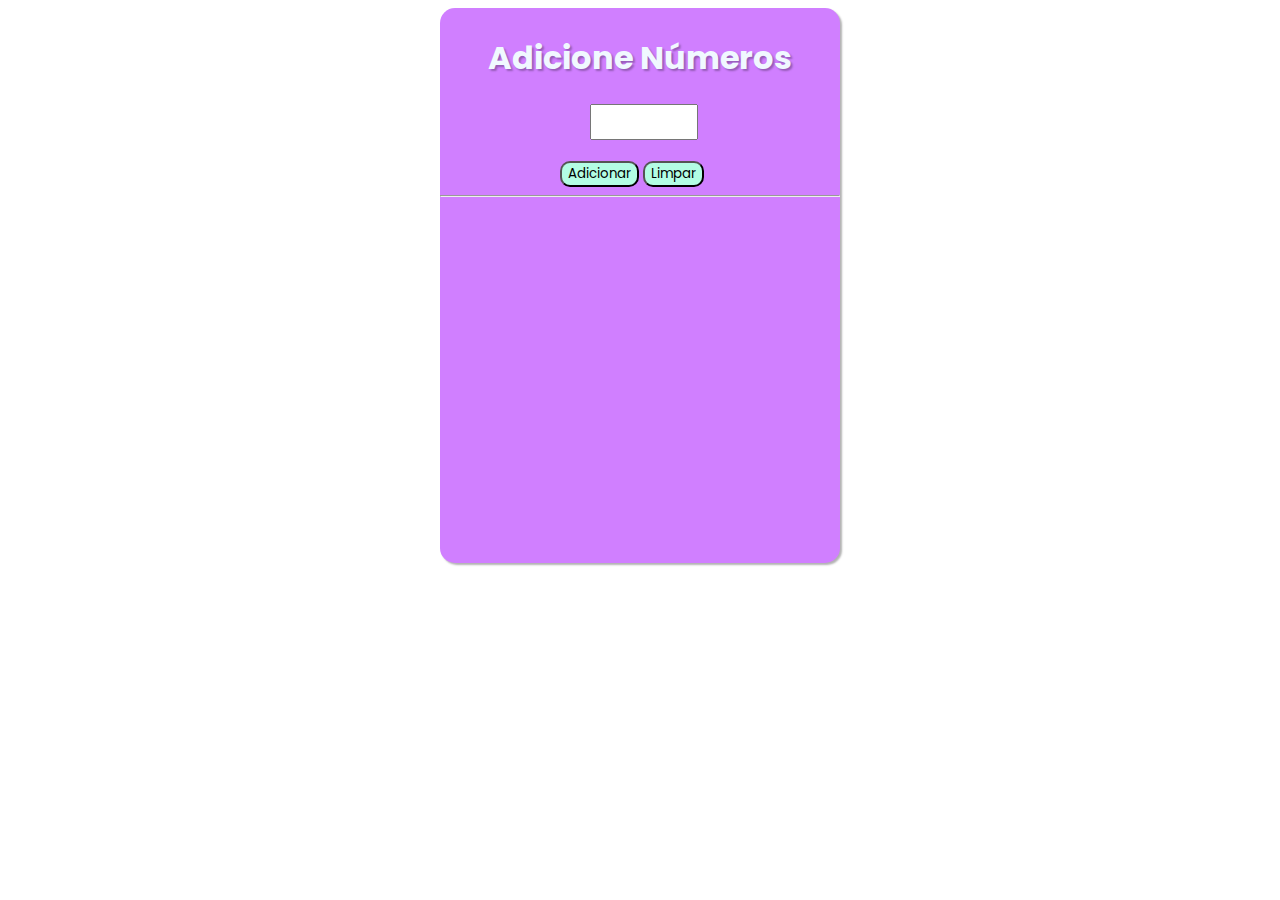
<file: index.html>
<!DOCTYPE html>
<html lang="pt-br">
<head>
    <meta charset="UTF-8">
    <meta http-equiv="X-UA-Compatible" content="IE=edge">
    <meta name="viewport" content="width=device-width, initial-scale=1.0">
    <title>Lista</title>
    <link rel="stylesheet" type="text/css" href="stylesheet.css" media="screen" />

</head>
<body>
 <section>
    <h1>Adicione Números</h1>
    <input type="number" id="num"> <br>
    <input type="button" id="btnadc" value="Adicionar" onclick="adicionar()">
    <input type="button" id="btnlimp" value="Limpar" onclick="limpar()">
    <hr>

    <div id="res">
    
        <ul id="ulelement">
         <!-- 
            Resultado
            
            <button type="button" value="Remover" id="btnremove" onclick="remover()">
           <a id="x">X</a>
        -->
        </ul>
        
    </div>
 </section>
    <script src="sript.js"></script>
</body>
</html>
</file>
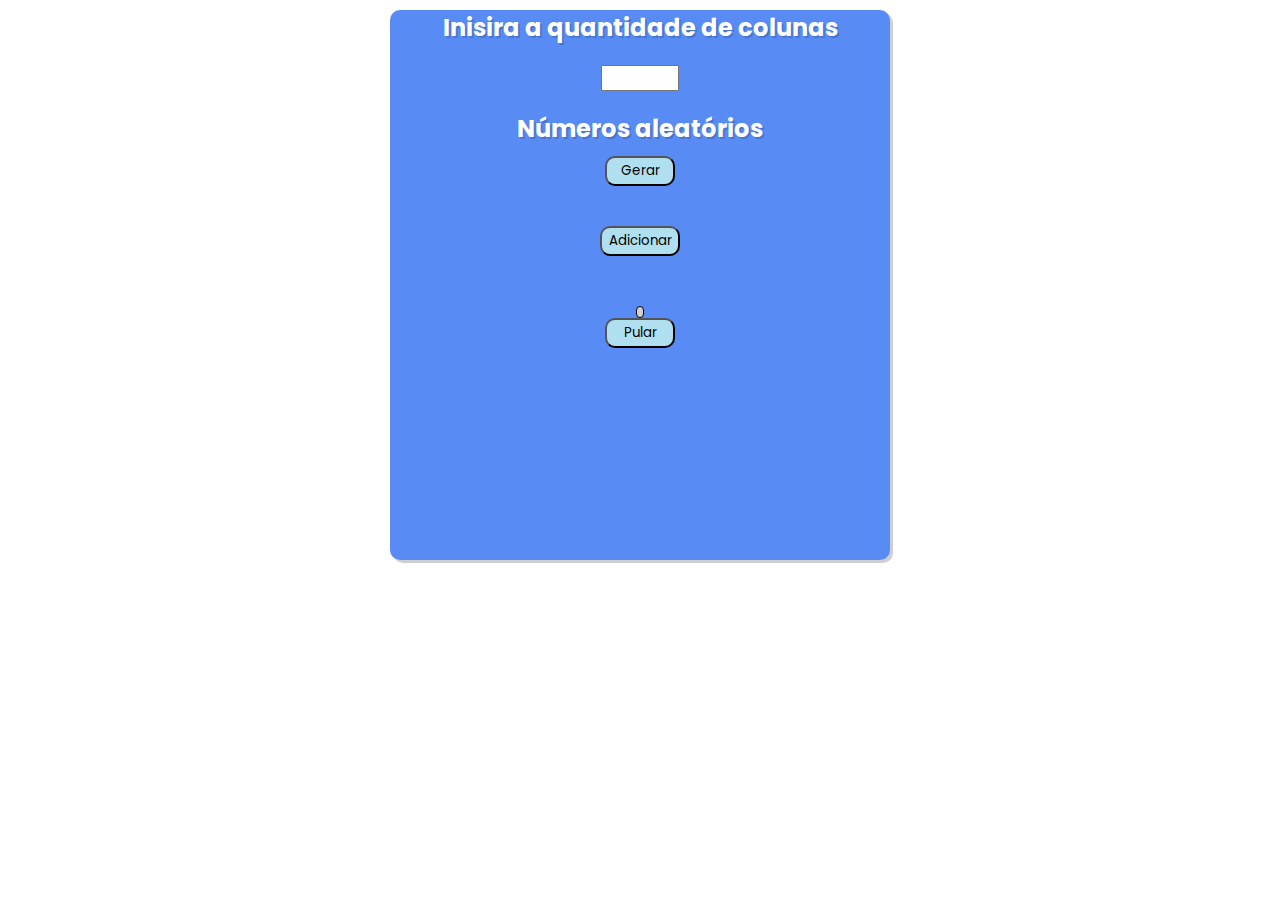
<file: exc02/index.html>
<!DOCTYPE html>
<html lang="pt-br">
<head>
    <meta charset="UTF-8">
    <meta http-equiv="X-UA-Compatible" content="IE=edge">
    <meta name="viewport" content="width=device-width, initial-scale=1.0">
    <title>Tabela numérica</title>
     
    <link rel="stylesheet" type="text/css" href="stylesheet.css" media="screen" />
    
</head>
<body>
    <div id="res">
        <h1>Inisira a quantidade de colunas</h1>
        <input type="number" id="colunas"><div id="rescol"></div>
       
        <h1>Números aleatórios</h1>
        <button id="btn">Gerar</button>
        <div id="pre"></div>
    
        <button id="btnadc">Adicionar</button>

    
    <div id="table">
        <table>
            <thead>
                <tr>
                    <th id="col"></th>
                </tr>
            </thead>
            <tbody>
                <tr>
                    <td id="num"></td>
                </tr>
            </tbody>
            
        </table>
    </div>
    <button id="btnp" onclick="pular()">Pular</button>
</div> 
    
    <script src="script.js"></script>
</body>
</html>
</file>
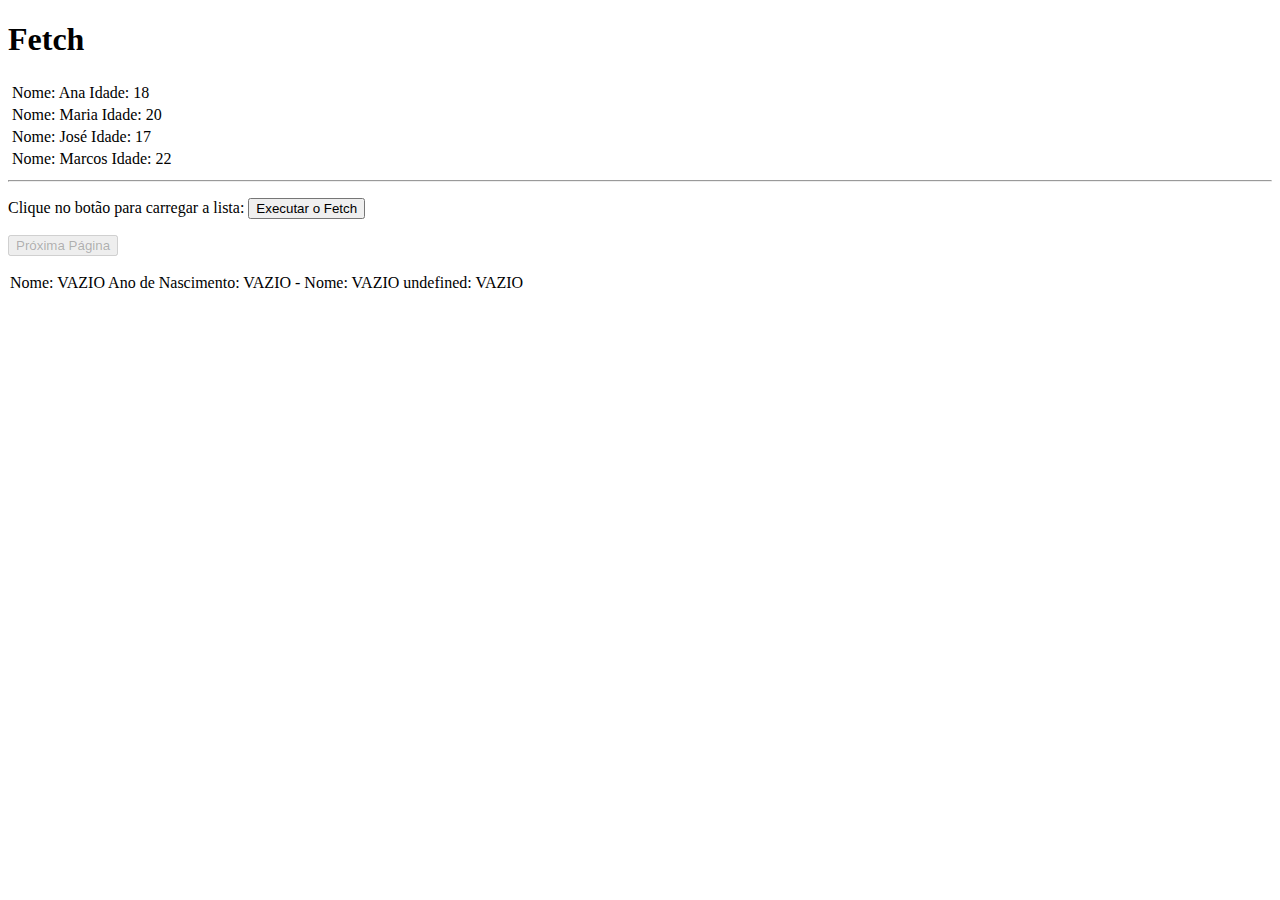
<file: exc04/index.html>
<!DOCTYPE html>
<html lang="pt-BR">
  <head>
    <meta charset="UTF-8" />
    <title>Fetch</title>
    <script src="script.js" defer></script>
  </head>
  <body>
    <h1>Fetch</h1>
    <table id="lista"></table>
    <hr />
    <p>
      Clique no botão para carregar a lista:
      <button id="btFetch">Executar o Fetch</button>
    </p>
    <p>
      <button id="btProxPag">Próxima Página</button>
    </p>
    <table id="listaFetch">
      <thead>
        <tr>
          <th>Nome</th>
          <th>Ano de Nascimento</th>
        </tr>
      </thead>
      <tbody>
        <tr>
          <td>VAZIO</td>
          <td>VAZIO</td>
        </tr>
        </tbody>
    </table>
  </body>
</html>
</file>
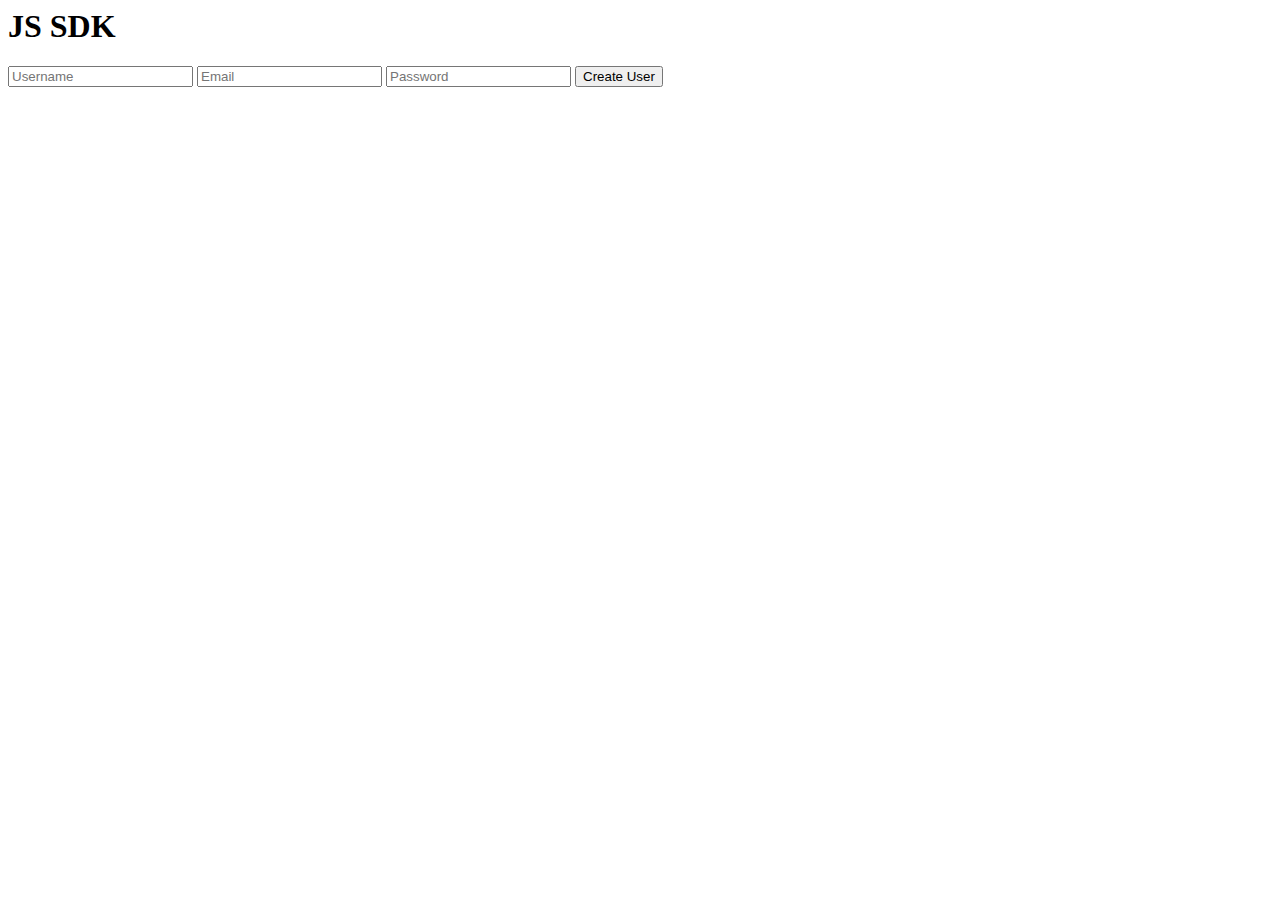
<file: exc05/index.html>
<html>
  <head>
    <meta charset="utf-8" />
    <!-- This is the minified production version of parse js -->
    <script
      type="text/javascript"
      src="https://npmcdn.com/parse/dist/parse.min.js"
    ></script>
  </head>
  <body>
    <h1>JS SDK</h1>
    <input id="username" type="text" placeholder="Username" />
    <input id="email" type="email" placeholder="Email" />
    <input id="password" type="password" placeholder="Password" />
    <button id="createButton">Create User</button>
  </body>
  <script>
    // Initialize Parse
    Parse.initialize("YOUR_PARSE_APP_ID", "YOUR_PARSE_JS_KEY"); //PASTE HERE YOUR Back4App APPLICATION ID AND YOUR JavaScript KEY
    Parse.serverURL = "https://parseapi.back4app.com/";

    // Create a new User
    async function createParseUser() {
      // Creates a new Parse "User" object, which is created by default in your Parse app
      let user = new Parse.User();
      // Set the input values to the new "User" object
      user.set("username", document.getElementById("username").value);
      user.set("email", document.getElementById("email").value);
      user.set("password", document.getElementById("password").value);
      try {
        // Call the save method, which returns the saved object if successful
        user = await user.save();
        if (user !== null) {
          // Notify the success by getting the attributes from the "User" object, by using the get method (the id attribute needs to be accessed directly, though)
          alert(
            `New object created with success! ObjectId: ${
              user.id
            }, ${user.get("username")}`
          );
        }
      } catch (error) {
        alert(`Error: ${error.message}`);
      }
    }

    // Add on click listener to call the create parse user function
    document.getElementById("createButton").addEventListener("click", async function () {
      createParseUser();
    });
  </script>
</html>
</file>
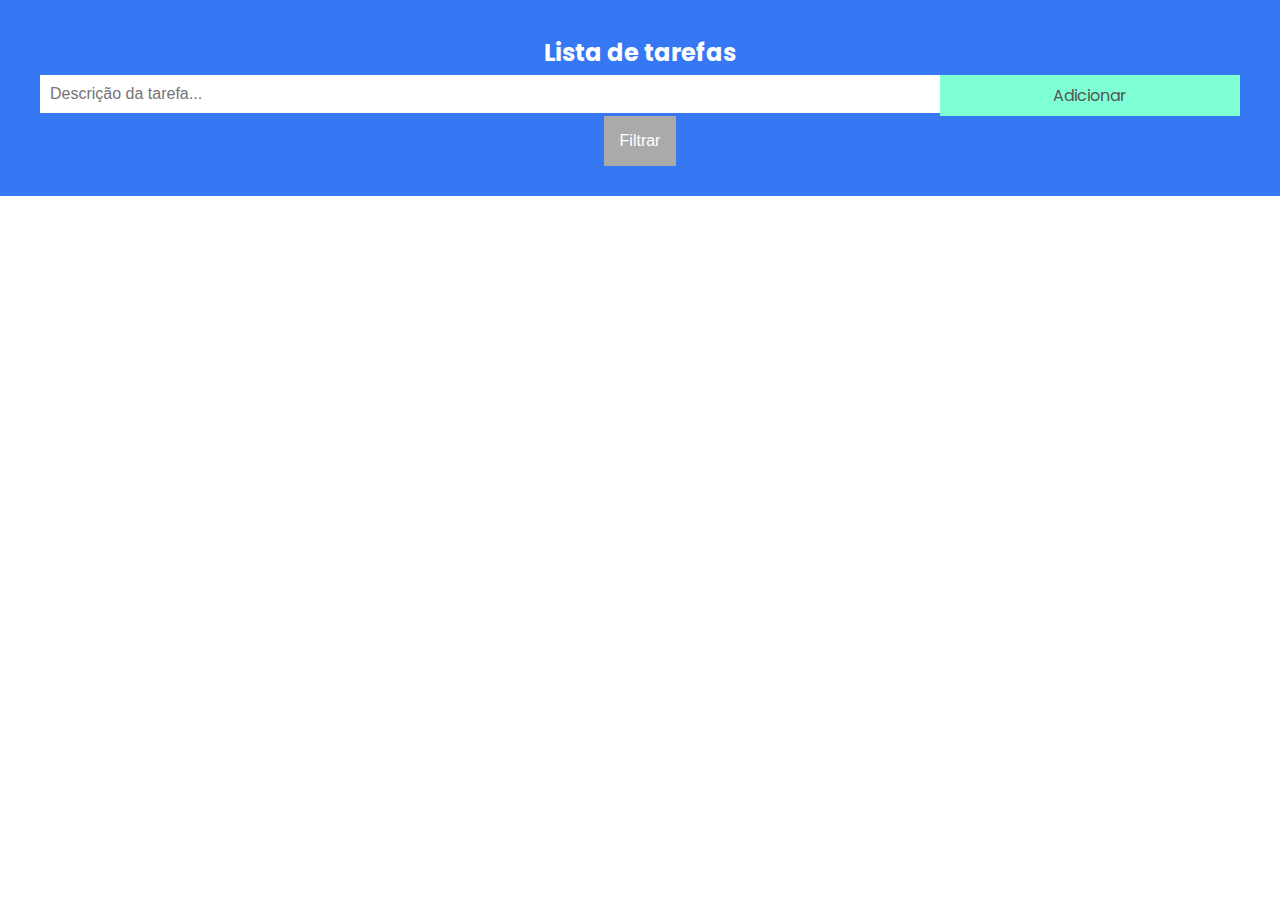
<file: listadetarefas/index.html>
<!DOCTYPE html>
<html lang="pt-br">
<head>
    <meta charset="UTF-8">
    <meta http-equiv="X-UA-Compatible" content="IE=edge">
    <meta name="viewport" content="width=device-width, initial-scale=1.0">
    <title>Lista de tarefas</title>
    <link rel="stylesheet" type="text/css" href="style.css" media="screen" />
</head>
<body>
    <div id="myDIV" class="header">
        <h2 style="margin:5px">Lista de tarefas</h2>
        <input type="text" id="myInput" placeholder="Descrição da tarefa...">
        <span onclick="newElement()" class="addBtn">Adicionar</span>
      
        <div class="dropdown">
            <button class="dropbtn">Filtrar</button>
            <div class="dropdown-content">
              <a href="#">Concluídas</a>
              <a href="#">Não Concluídas</a>
            </div>
          </div>
          
        </div>
      </div>
    </div>
      
      <ul id="myUL">
        <!--<li>Hit the gym</li>
        <li class="checked">Pay bills</li>
        <li>Meet George</li>
        <li>Buy eggs</li>
        <li>Read a book</li>
        <li>Organize office</li>
      </ul>-->

    <script src="script.js"></script>

    <script>
        // Initialize Parse
          Parse.initialize("YOUR_PARSE_APP_ID", "YOUR_PARSE_JS_KEY"); //PASTE HERE YOUR Back4App APPLICATION ID AND YOUR JavaScript KEY
          Parse.serverURL = "https://parseapi.back4app.com/";
        </script>
</body>
</html>
</file>
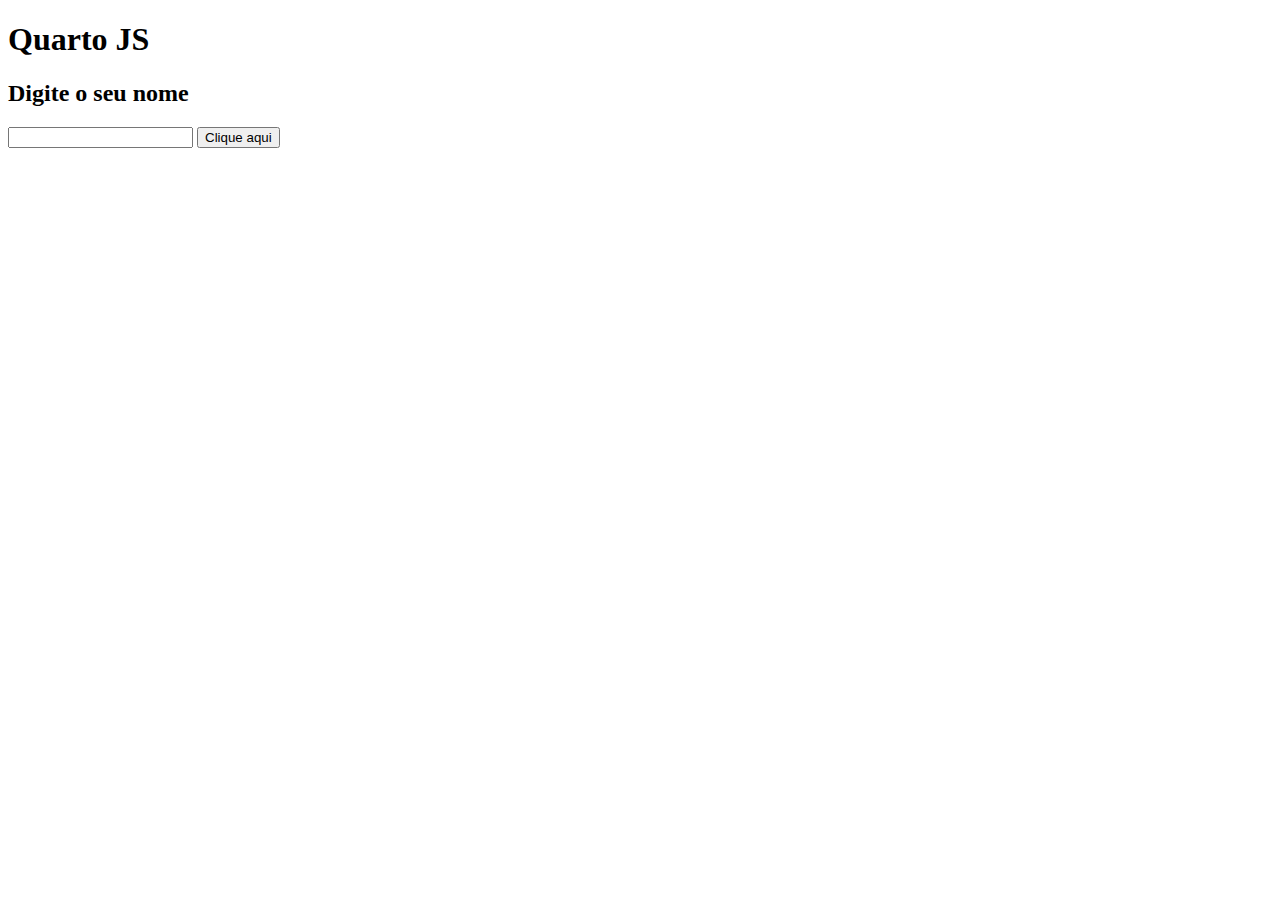
<file: exc03/exc004/index.html>
<!DOCTYPE html>
<html lang="pt-br">
<head>
    <meta charset="UTF-8">
    <meta http-equiv="X-UA-Compatible" content="IE=edge">
    <meta name="viewport" content="width=device-width, initial-scale=1.0">
    <title>Exc04</title>
</head>
<body>
    <h1>Quarto JS</h1>
    <h2>Digite o seu nome</h2>
    <input type="name" id="nome">
    <input type="button" id="btn" value="Clique aqui" onclick="checar()">
    <script src="script.js"></script>
</body>
</html>
</file>
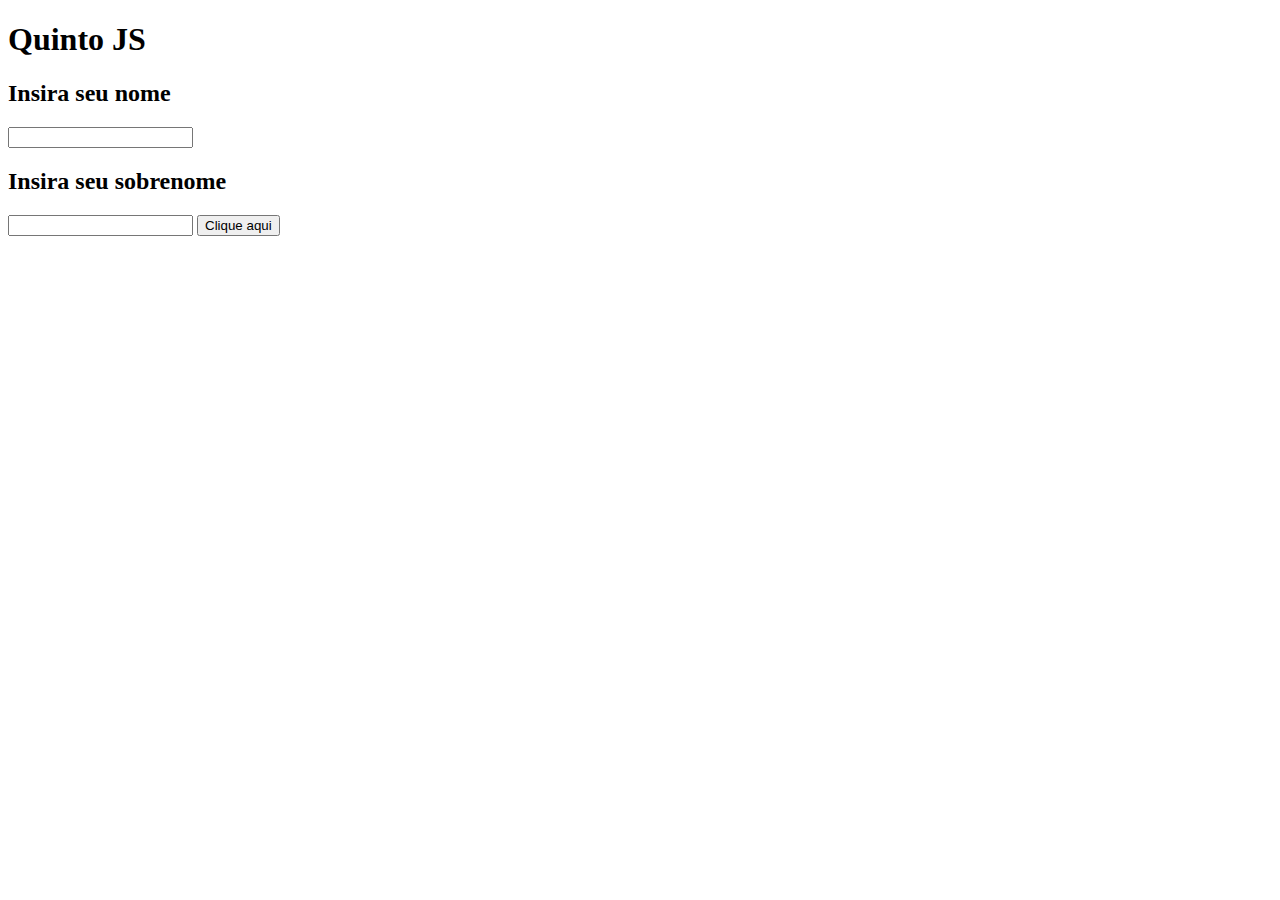
<file: exc03/exc005/index.html>
<!DOCTYPE html>
<html lang="pt-br">
<head>
    <meta charset="UTF-8">
    <meta http-equiv="X-UA-Compatible" content="IE=edge">
    <meta name="viewport" content="width=device-width, initial-scale=1.0">
    <title>Exc05</title>
</head>
<body>
    <h1>Quinto JS</h1>
    <h2>Insira seu nome</h2>
    <input type="text" id="nome">
    <h2>Insira seu sobrenome</h2>
    <input type="text" id="sobre">
    <input type="button" id="btn" value="Clique aqui" onclick="checar()">
   
    <script src="script.js"></script>
</body>
</html>
</file>
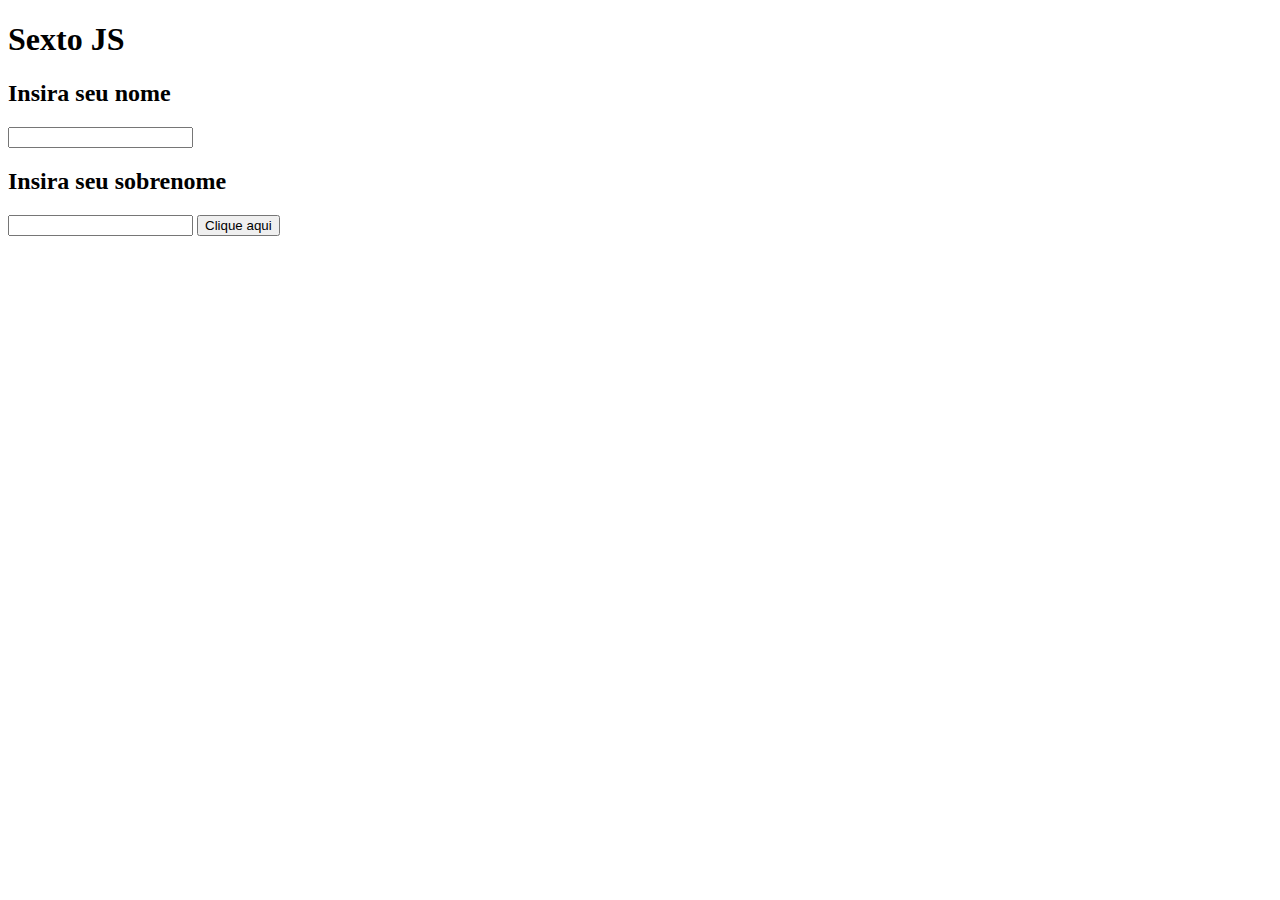
<file: exc03/exc006/index.html>
<!DOCTYPE html>
<html lang="pt-br">
<head>
    <meta charset="UTF-8">
    <meta http-equiv="X-UA-Compatible" content="IE=edge">
    <meta name="viewport" content="width=device-width, initial-scale=1.0">
    <title>Exc06</title>
</head>
<body>
    <h1>Sexto JS</h1>
    <h2>Insira seu nome</h2>
    <input type="text" id="nome" onclick="nome()">
    <h2>Insira seu sobrenome</h2>
    <input type="text" id="sobre" onclick="sobre()">
    <input type="button" id="btn" value="Clique aqui" onclick="checar()">

    <script src="script.js"></script>
</body>
</html>
</file>
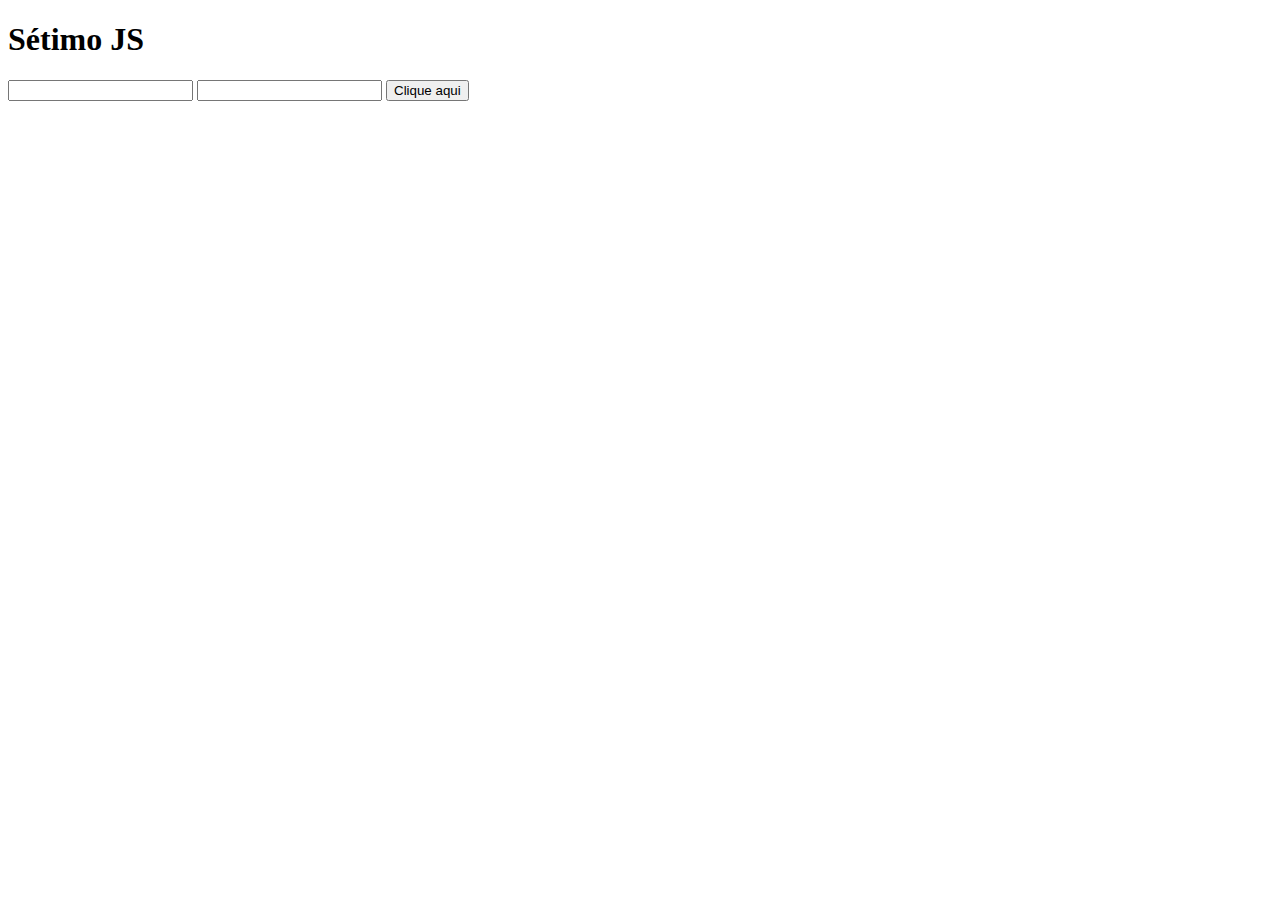
<file: exc03/exc007/index.html>
<!DOCTYPE html>
<html lang="pt-br">
<head>
    <meta charset="UTF-8">
    <meta http-equiv="X-UA-Compatible" content="IE=edge">
    <meta name="viewport" content="width=device-width, initial-scale=1.0">
    <title>Exc07</title>
</head>
<body>
    <h1>Sétimo JS</h1>
    <input type="number" id="n1">
    <input type="number" id="n2">
    <input type="button" value="Clique aqui" onclick="checar()">
    
    <div id="res">
        <!--<div id="soma"></div>
        <div id="subtracao"></div>
        <div id="multiplicacao"></div>
        <div id="potenciacao"></div>-->
    </div>

    <script src="script.js"></script>
    
</body>
</html>
</file>
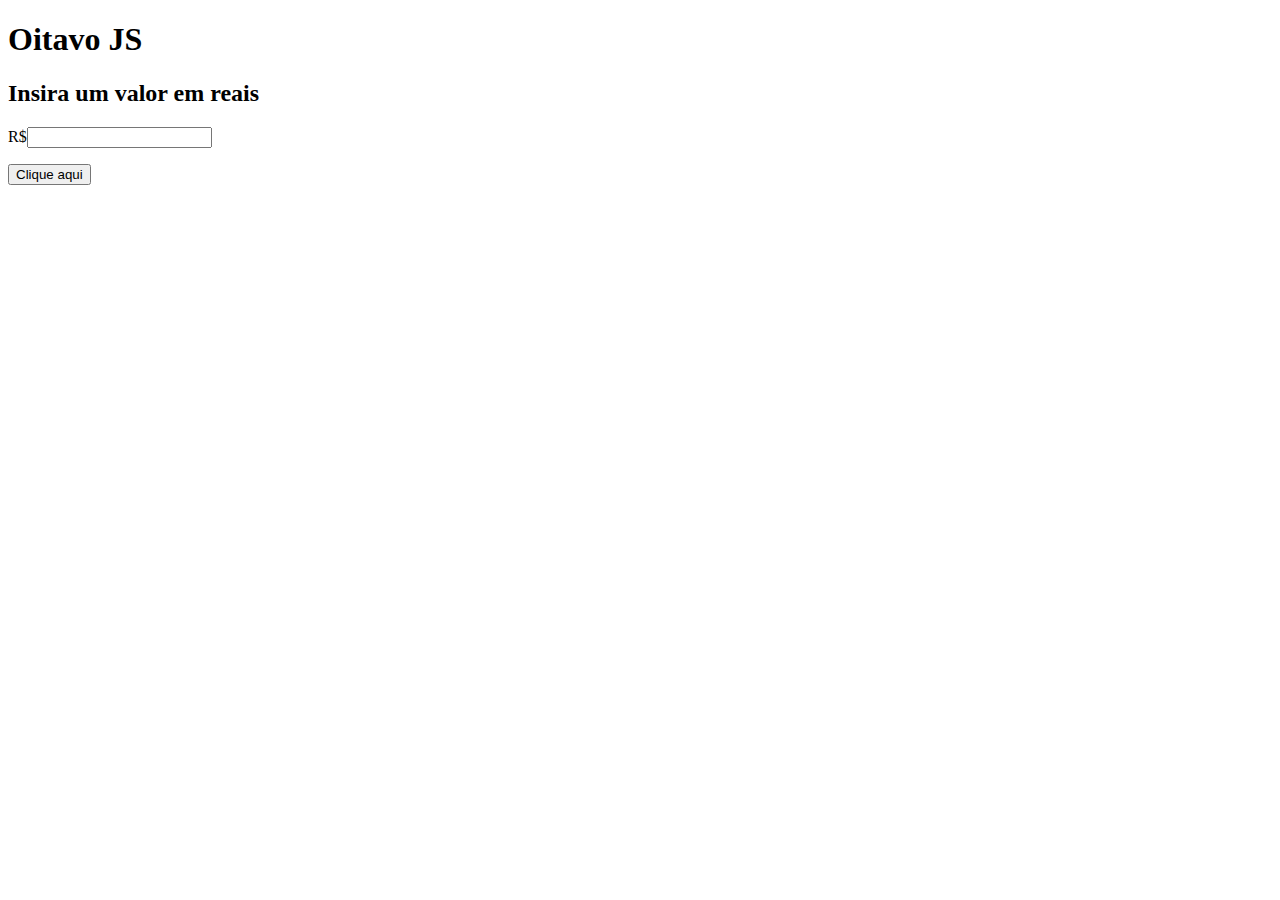
<file: exc03/exc008/index.html>
<!DOCTYPE html>
<html lang="pt-br">
<head>
    <meta charset="UTF-8">
    <meta http-equiv="X-UA-Compatible" content="IE=edge">
    <meta name="viewport" content="width=device-width, initial-scale=1.0">
    <title>Exc08</title>
</head>
<body>
    <h1>Oitavo JS</h1>
    <h2>Insira um valor em reais</h2>
    <p>R$<input type="number" id="num"></p>
    <button onclick="checar()">Clique aqui</button>
    <br>
    <div id="res"></div>
    <br>
    <script src="script.js"></script>
</body>
</html>
</file>
<file: stylesheet.css>
@import url('https://fonts.googleapis.com/css2?family=Poppins:wght@600&display=swap');

section {
    font-family: 'Poppins', sans-serif;
    background-color: rgb(208, 127, 255);
    height: 550px;
    width: 400px;
    margin: auto;
    border-radius: 15px;
    box-shadow: 2px 2px 2px rgba(0, 0, 0, 0.301);
    padding-top: 5px;
}

h1 {
    font-family: 'Poppins', sans-serif;
    text-align: center;
    color: aliceblue;
    text-shadow: 2px 2px 2px rgba(0, 0, 0, 0.281);
}
#num {
    margin-left: 150px;
    margin-bottom: 20px;
    width: 100px;
    height: 30px;
}

#btnadc {
    font-family: 'Poppins', sans-serif;
    margin-left: 120px;
    background-color:rgb(179, 253, 228);
    border-radius: 10px;
}

#btnlimp {
    font-family: 'Poppins', sans-serif;
    background-color:rgb(179, 253, 228);
    border-radius: 10px;
}

#res {
    margin-left: 20px;
    padding-top: 20px;
}

#btnrem {
    font-family: 'Poppins', sans-serif;
    background-color: rgb(240, 122, 122);
    font-size: 8pt;
    border-radius: 10px;
}
</file>
<file: exc02/stylesheet.css>
@import url('https://fonts.googleapis.com/css2?family=Poppins:wght@600&display=swap');

#res {
    font-family: 'Poppins', sans-serif;
    box-shadow: 3px 3px rgba(0, 0, 0, 0.189);
    font-size: 9pt;
    background-color: rgb(88, 140, 244);
    border-radius: 10px;
    text-align: center;
    width: 500px;
    height: 550px;
    margin: auto;
}
h1 {
    color: white;
    margin: 10px;
    text-shadow: 2px 2px rgba(0, 0, 0, 0.168);
}

#btn, #btnp {
    font-family: 'Poppins', sans-serif;
    background-color: rgb(176, 223, 239);
    border-radius: 10px;
    width: 70px;
    height: 30px;
}

#btnadc {
    margin-top: 40px;
    font-family: 'Poppins', sans-serif;
    background-color: rgb(176, 223, 239);
    border-radius: 10px;
    width: 80px;
    height: 30px;
}

#colunas {
    outline: 0;
    width: 70px;
    height: 20px;
    margin: 10px;
}

#criartable {
    font-family: 'Poppins', sans-serif;
    background-color: rgb(170, 163, 242);
    border-radius: 10px;
    width: 50px;
    height: 30px;
    margin: 30px;
}

table {
    margin: auto;
    margin-top: 50px;
    font-size: 13pt;
    background-color: rgb(211, 208, 208);
    border: 1px solid black;
    border-radius: 5px;
}
</file>
<file: listadetarefas/style.css>
@import url('https://fonts.googleapis.com/css2?family=Poppins:wght@600&display=swap');

body {
    font-family: 'Poppins', sans-serif;
    margin: 0;
    min-width: 250px;
  }
  
  /* Include the padding and border in an element's total width and height */
  * {
    box-sizing: border-box;
  }
  
  /* Remove margins and padding from the list */
  ul {
    margin: 0;
    padding: 0;
  }
  
  /* Style the list items */
  ul li {
    cursor: pointer;
    position: relative;
    padding: 12px 8px 12px 40px;
    list-style-type: none;
    background: #eee;
    font-size: 18px;
    transition: 0.2s;
    
    /* make the list items unselectable */
    -webkit-user-select: none;
    -moz-user-select: none;
    -ms-user-select: none;
    user-select: none;
  }
  
  /* Set all odd list items to a different color (zebra-stripes) */
  ul li:nth-child(odd) {
    background: #f9f9f9;
  }
  
  /* Darker background-color on hover */
  ul li:hover {
    background: #ddd;
  }
  
  /* When clicked on, add a background color and strike out text */
  ul li.checked {
    background: #888;
    color: #fff;
    text-decoration: line-through;
  }
  
  /* Add a "checked" mark when clicked on */
  ul li.checked::before {
    content: '';
    position: absolute;
    border-color: #fff;
    border-style: solid;
    border-width: 0 2px 2px 0;
    top: 10px;
    left: 16px;
    transform: rotate(45deg);
    height: 15px;
    width: 7px;
  }
  
  /* Style the close button */
  .close {
    position: absolute;
    right: 0;
    top: 0;
    padding: 12px 16px 12px 16px;
  }
  
  .close:hover {
    background-color: #f44336;
    color: white;
  }
  
  /* Style the header */
  .header {
    background-color: #3678f4;
    padding: 30px 40px;
    color: white;
    text-align: center;
  }
  
  /* Clear floats after the header */
  .header:after {
    content: "";
    display: table;
    clear: both;
  }
  
  /* Style the input */
  input {
    margin: 0;
    border: none;
    border-radius: 0;
    width: 75%;
    padding: 10px;
    float: left;
    font-size: 16px;
  }
  
  /* Style the "Add" button */
  .addBtn {
    padding: 8px;
    width: 25%;
    background: #7effd4;
    color: #555;
    float: left;
    text-align: center;
    font-size: 16px;
    cursor: pointer;
    transition: 0.3s;
    border-radius: 0;
  }
  
  .addBtn:hover {
    background-color: #bbb;
  }
  
  .dropbtn {
    background-color: #aaaaaa;
    color: white;
    padding: 16px;
    font-size: 16px;
    border: none;
  }
  
  .dropdown {
    position: relative;
    display: inline-block;
  }
  
  .dropdown-content {
    display: none;
    position: absolute;
    background-color: #f1f1f1;
    min-width: 160px;
    box-shadow: 0px 8px 16px 0px rgba(0,0,0,0.2);
    z-index: 1;
  }
  
  .dropdown-content a {
    color: black;
    padding: 12px 16px;
    text-decoration: none;
    display: block;
  }
  
  .dropdown-content a:hover {background-color: #ddd;}
  
  .dropdown:hover .dropdown-content {display: block;}
  
  .dropdown:hover .dropbtn {background-color: #b3b3b3;}
</file>
